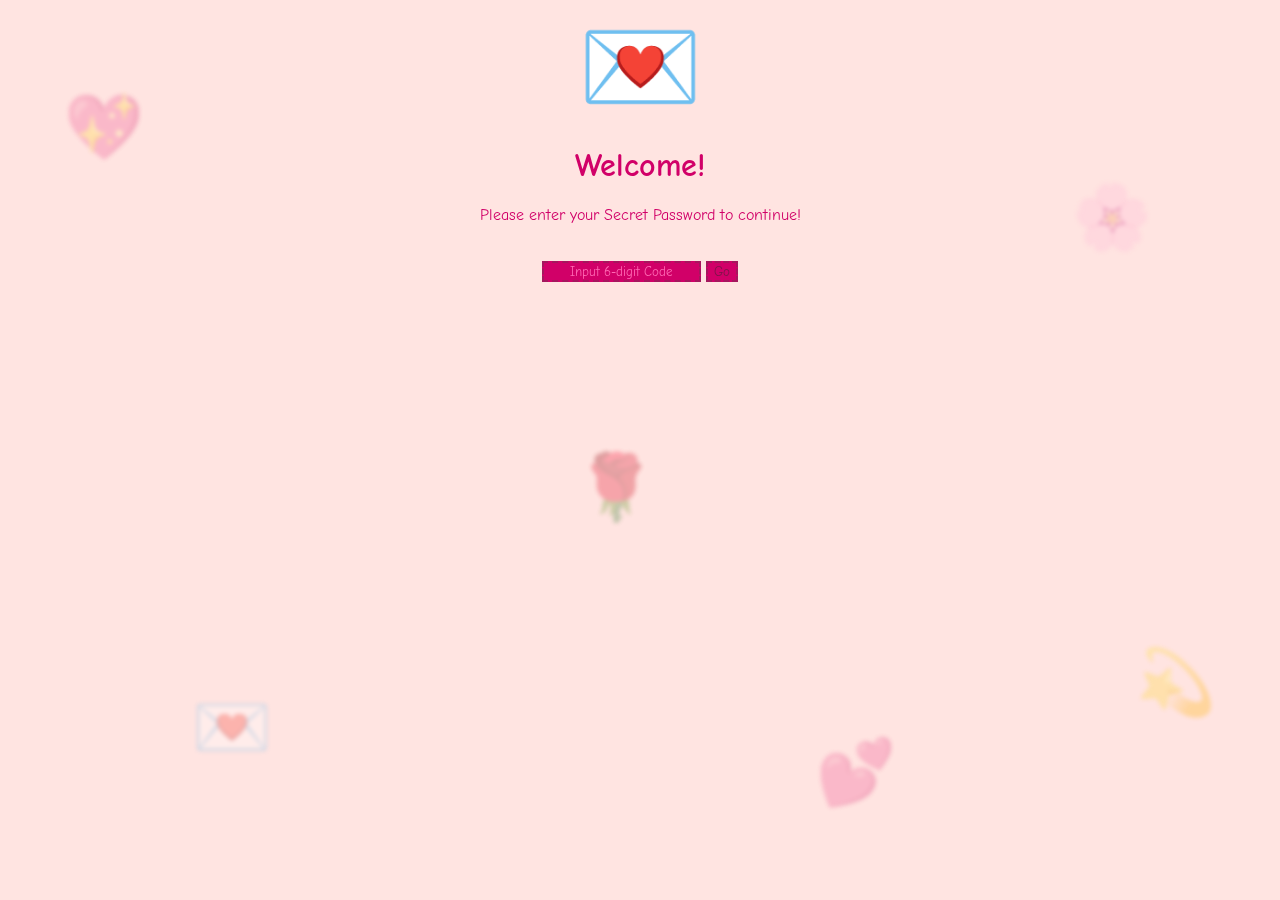
<file: index.html>
<!DOCTYPE html>
<html lang="en">
<head>
    <link href="https://fonts.googleapis.com/css2?family=Comic+Neue&display=swap" rel="stylesheet">
    <script src="script.js"></script>
    <link rel="stylesheet" href="styles.css">
    <meta charset="UTF-8">
    <meta name="viewport" content="width=device-width, initial-scale=1.0">
<title>Welcome!</title>
</head>
<div class="emoji-bg">
    <span style="top: 10%; left: 5%;">💖</span>
    <span style="top: 20%; right: 10%;">🌸</span>
    <span style="bottom: 15%; left: 15%;">💌</span>
    <span style="bottom: 20%; right: 5%;">💫</span>
    <span style="top: 50%; left: 45%;">🌹</span>
    <span style="bottom: 10%; right: 30%;">💕</span>
  </div>
  
<body>
    <div class="heart">💌</div>
    <div class="para">
        <h1>
            Welcome!
        </h1>
        <p>
            Please enter your Secret Password to continue!
        </p>
    </div>
    <br>
    <div style="text-align:center;">
        <input class="input" id="codeInput"  maxlength="7" placeholder="Input 6-digit Code">
        <button class="btn" onclick="checkCode()" >Go</button>
    </div>
</body>
</html>
</file>
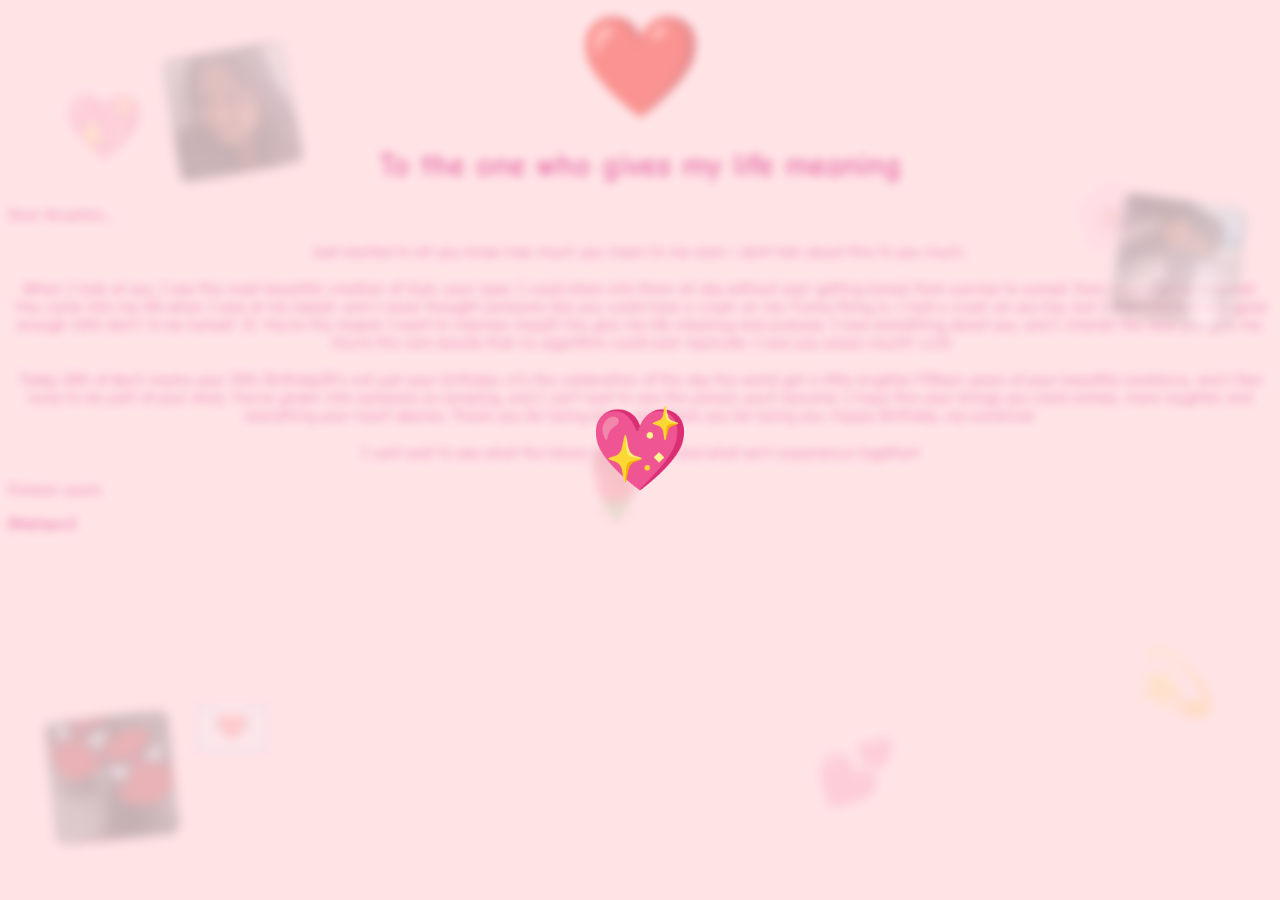
<file: a9d3f6z2l8q7x1b4m5n0yckwtuvhjgr.html>
<!DOCTYPE html>
<html lang="en">
<head>
  <link href="https://fonts.googleapis.com/css2?family=Comic+Neue&display=swap" rel="stylesheet">
  <script src="script.js"></script>
  <link rel="stylesheet" href="styles.css">
  <meta charset="UTF-8">
  <meta name="viewport" content="width=device-width, initial-scale=1.0">

  <title>For You My Babygurl</title>
</head>
<div class="emoji-bg">
  <span style="top: 10%; left: 5%;">💖</span>
  <span style="top: 20%; right: 10%;">🌸</span>
  <span style="bottom: 15%; left: 15%;">💌</span>
  <span style="bottom: 20%; right: 5%;">💫</span>
  <span style="top: 50%; left: 45%;">🌹</span>
  <span style="bottom: 10%; right: 30%;">💕</span>
</div>
<div id="transition-screen">
  <div class="heart-loader">💖</div>
</div>
<body>
  <div class="stamp-container">
    <div class="stamp" style="top: 50px; left: 170px; background-image: url('images/pic1.jpg');"></div>
    <div class="stamp" style="top: 200px; right: 40px; background-image: url('images/pic2.jpg'); transform: rotate(8deg);"></div>
    <div class="stamp" style="bottom: 60px; left: 50px; background-image: url('images/pic3.jpg'); transform: rotate(-6deg);"></div>
  </div>
  <div class="heart">❤️</div>
  <h1>To the one who gives my life meaning</h1>
  <p>Dear Anushka....,</p>
  <p class="body">Just wanted to let you know how much you mean to me even i dont talk about this to you much...</p>
  <p class="body">When I look at you, I see the most beautiful creation of God—your eyes. I could stare into them all day without ever getting bored, from sunrise to sunset, from moonrise to moonset.
You came into my life when I was at my lowest, and I never thought someone like you could have a crush on me. Funny thing is, I had a crush on you too, but I didn’t think I was good enough (still don’t, to be honest :3).
You’re the reason I want to improve myself. You give my life meaning and purpose. I love everything about you, and I cherish the love you give me.
You're the rare beauty that no algorithm could ever replicate.
I love you soooo much!! &lt;&lt;33
  </p>
  <p class="body">
    Today 12th of April marks your 15th Birthday!It’s not just your birthday—it’s the celebration of the day the world got a little brighter.
Fifteen years of your beautiful existence, and I feel lucky to be part of your story.
You’ve grown into someone so amazing, and I can’t wait to see the person you’ll become.
I hope this year brings you more smiles, more laughter, and everything your heart desires.
Thank you for being born, and thank you for being you. Happy Birthday, my sunshine!
  </p>
  <P class="body">
    I cant wait to see what the future holds for us and what we'll experience together!
  </P>
  <p>Forever yours,</p>
  <strong>Dhairya&lt;3</strong>
</body>
</html>
</file>
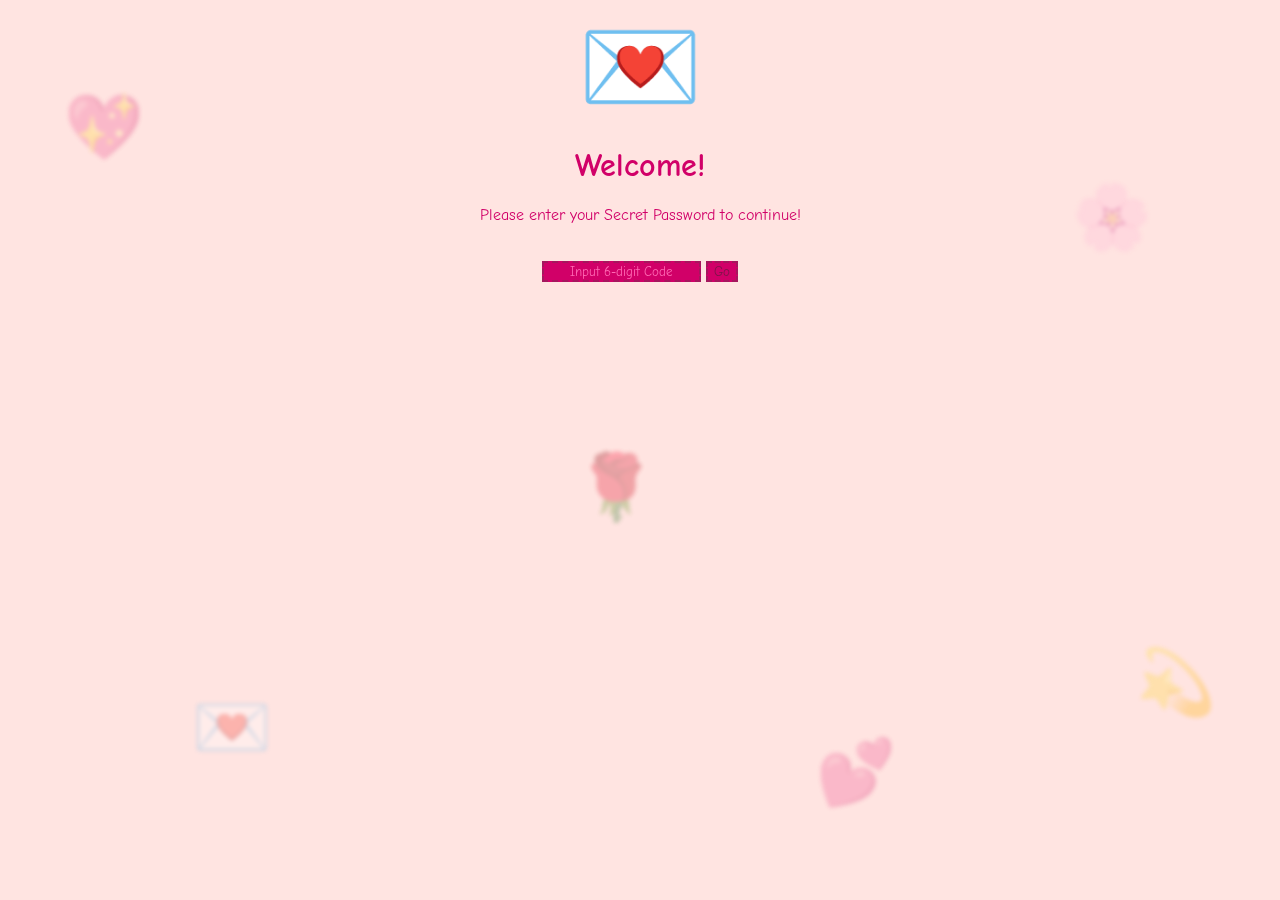
<file: entrance.html>
<!DOCTYPE html>
<html lang="en">
<head>
    <link href="https://fonts.googleapis.com/css2?family=Comic+Neue&display=swap" rel="stylesheet">
    <script src="script.js"></script>
    <link rel="stylesheet" href="styles.css">
    <meta charset="UTF-8">
    <meta name="viewport" content="width=device-width, initial-scale=1.0">
<title>Welcome!</title>
</head>
<div class="emoji-bg">
    <span style="top: 10%; left: 5%;">💖</span>
    <span style="top: 20%; right: 10%;">🌸</span>
    <span style="bottom: 15%; left: 15%;">💌</span>
    <span style="bottom: 20%; right: 5%;">💫</span>
    <span style="top: 50%; left: 45%;">🌹</span>
    <span style="bottom: 10%; right: 30%;">💕</span>
  </div>
  
<body>
    <div class="heart">💌</div>
    <div class="para">
        <h1>
            Welcome!
        </h1>
        <p>
            Please enter your Secret Password to continue!
        </p>
    </div>
    <br>
    <div style="text-align:center;">
        <input class="input" id="codeInput"  maxlength="7" placeholder="Input 6-digit Code">
        <button class="btn" onclick="checkCode()" >Go</button>
    </div>
</body>
</html>
</file>
<file: styles.css>
@font-face {
    font-family:  'Comic Sans MS';
    src: url("comic-sans-ms/comici.ttf");
}

body {
    background-color: #ffe4e1;
    font-family: 'Comic Neue' ;
    color: #d10068;
}
  
.heart {
    font-size: 100px;
    text-align: center;
}
  
h1 {
    text-align: center;
}
  
.body {
    text-align: center;
    margin: 1.5%;
    margin-right: 0.5%;
    margin-left: 0.5%;
}
.para {
    text-align: center;
    margin-top: 1.5%;
    margin-left: 0.5%;
    margin-right: 0.5%;
    margin-bottom: 1.5%;
    align-self: center ;
    
}
.btn {
    background-color: #d10068;
    border-color: #a5175e;
    border-style:dashed;
    font-family: 'Comic Neue';
    text-align: center;
    color: #7a1548; 
}
.input {
    background-color: #d10068;
    border-color: #a5175e;
    border-style:dashed;
    font-family: 'Comic Neue';
    text-align: center;
    color: #ffffff; 
}
.input::placeholder {
    color: #ff69b4; 
    opacity: 1;  
  }
.emoji-bg {
    position: fixed;
    top: 0;
    left: 0;
    width: 100%;
    height: 100%;
    z-index: -1; /* stays behind everything */
    pointer-events: none;
  }
  
  .emoji-bg span {
    position: absolute;
    font-size: 4rem;
    opacity: 0.3;
    filter: blur(2px);
  }
  
  #transition-screen {
    position: fixed;
    top: 0;
    left: 0;
    height: 100vh;
    width: 100vw;
    background-color: rgba(255, 228, 236, 0.5); /* transparent pink */
    backdrop-filter: blur(5px); /* blur behind */
    display: flex;
    justify-content: center;
    align-items: center;
    z-index: 9999;
  }
  
  .hidden {
    display: none;
  }
  
  .heart-loader {
    font-size: 5rem;
    animation: pulse 0.8s infinite;
  }
  
  @keyframes pulse {
    0%   { transform: scale(1); }
    50%  { transform: scale(1.4); }
    100% { transform: scale(1); }
  }
  .fade-out {
    animation: fadeOut 1s forwards;
  }
  
  .stamp {
    position: absolute;
    width: 120px;
    height: 120px;
    background-size: cover;
    background-position: center;
    border-radius: 10px;
    filter: blur(3px);
    opacity: 0.5;
    border: 2px dashed rgba(0, 0, 0, 0.2);
    transform: rotate(-10deg); /* slight tilt */
    z-index: 0; /* behind your main content */
  }
  
  .stamp-container {
    position: fixed;
    top: 0; left: 0;
    width: 100%;
    height: 100%;
    z-index: 0;
    pointer-events: none; /* so user can interact with stuff on top */
  }
  

  @keyframes fadeOut {
    from { opacity: 1; }
    to   { opacity: 0; }
  }
</file>
